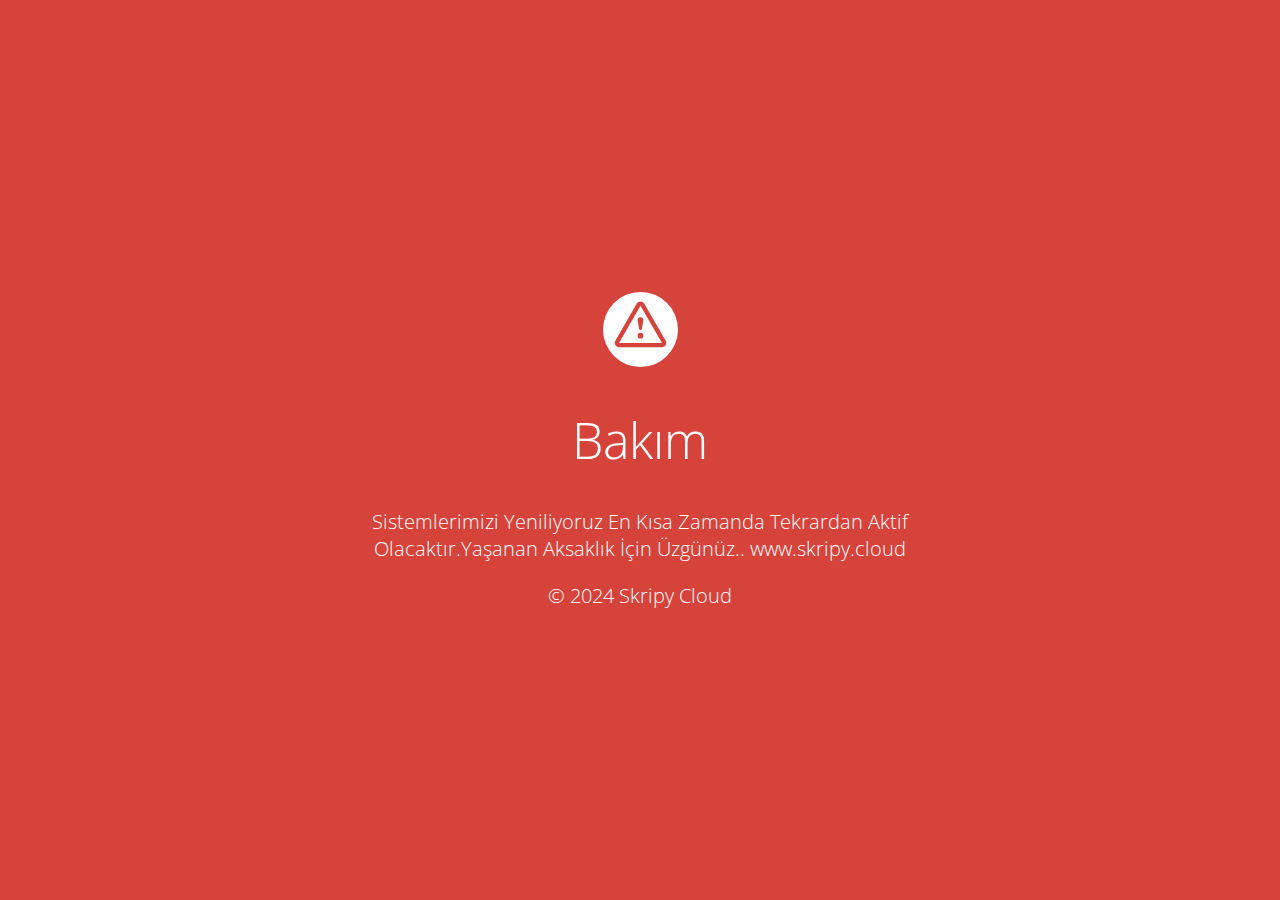
<file: bakım/index.html>
<!doctype html>
<title>Bakım</title>
<link href="https://fonts.googleapis.com/css?family=Open+Sans:300,400,700" rel="stylesheet">
<style>
  html, body { padding: 0; margin: 0; width: 100%; height: 100%; }
  * {box-sizing: border-box;}
  body { text-align: center; padding: 0; background: #d6433b; color: #fff; font-family: Open Sans; }
  h1 { font-size: 50px; font-weight: 100; text-align: center;}
  body { font-family: Open Sans; font-weight: 100; font-size: 20px; color: #fff; text-align: center; display: -webkit-box; display: -ms-flexbox; display: flex; -webkit-box-pack: center; -ms-flex-pack: center; justify-content: center; -webkit-box-align: center; -ms-flex-align: center; align-items: center;}
  article { display: block; width: 700px; padding: 50px; margin: 0 auto; }
  a { color: #fff; font-weight: bold;}
  a:hover { text-decoration: none; }
  svg { width: 75px; margin-top: 1em; }
</style>

<article>
    <svg xmlns="http://www.w3.org/2000/svg" viewBox="0 0 202.24 202.24"><defs><style>.cls-1{fill:#fff;}</style></defs><title>Asset 3</title><g id="Layer_2" data-name="Layer 2"><g id="Capa_1" data-name="Capa 1"><path class="cls-1" d="M101.12,0A101.12,101.12,0,1,0,202.24,101.12,101.12,101.12,0,0,0,101.12,0ZM159,148.76H43.28a11.57,11.57,0,0,1-10-17.34L91.09,31.16a11.57,11.57,0,0,1,20.06,0L169,131.43a11.57,11.57,0,0,1-10,17.34Z"/><path class="cls-1" d="M101.12,36.93h0L43.27,137.21H159L101.13,36.94Zm0,88.7a7.71,7.71,0,1,1,7.71-7.71A7.71,7.71,0,0,1,101.12,125.63Zm7.71-50.13a7.56,7.56,0,0,1-.11,1.3l-3.8,22.49a3.86,3.86,0,0,1-7.61,0l-3.8-22.49a8,8,0,0,1-.11-1.3,7.71,7.71,0,1,1,15.43,0Z"/></g></g></svg>
    <h1>Bakım</h1>
    <div>
        <p>Sistemlerimizi Yeniliyoruz En Kısa Zamanda Tekrardan Aktif Olacaktır.Yaşanan Aksaklık İçin Üzgünüz..
          www.skripy.cloud
        <p>&copy; 2024 Skripy Cloud</p>
    </div>
</article>
</file>
